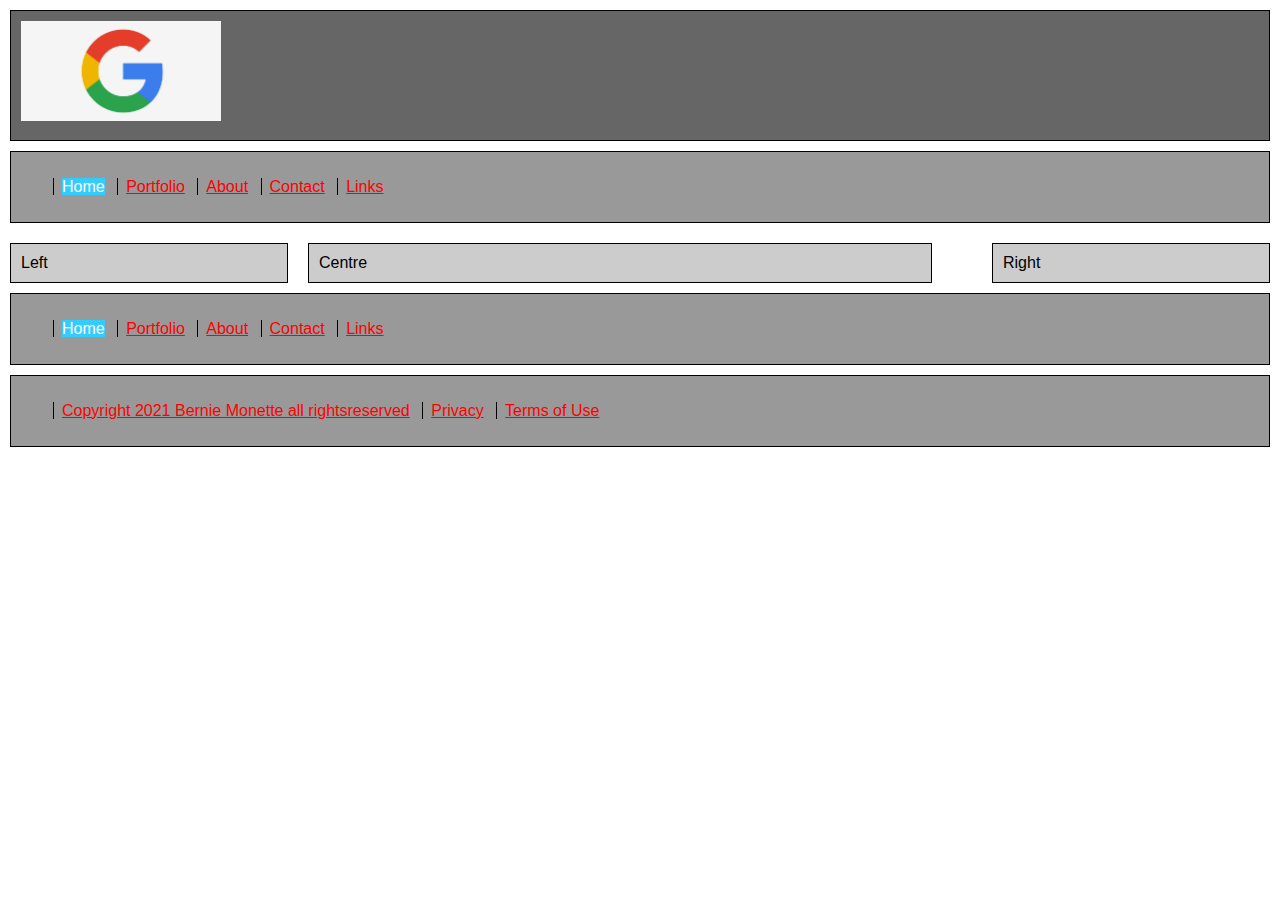
<file: Anjaney's website/index.html>
<!DOCTYPE html>
<html lang="en">
<head>
    <meta charset="UTF-8">
    <meta name="viewport" content="width=device-width, initial-scale=1.0">
    <title>Anjaney's website</title>
    <link rel="stylesheet" href="styles/styles.css" type="text/css"/>
</head>
<body>
    <div class="box"><span class="logo"><img src="./images/image8-2.webp" width="200" alt="logo" title="Anjaney"></span></div>    
        <div class="nav">
            <ul id="navlist">
                <li><span class="deadnav">Home</span></li>
                <li><a href="portfolio.html">Portfolio</a></li>
                <li><a href="about.html">About</a></li>
                <li><a href="contacts.html">Contact</a></li>
                <li><a href="links.html">Links</a></li>
            </ul>   
        </div>
        <div class="left">Left</div>
        <div class="centre">Centre</div>
        <div class="right">Right</div>

        <div class="lower_nav">
            <ul id="navlist">
               <li><span class="deadnav">Home</span></li>
               <li><a href="portfolio.html">Portfolio</a></li>
               <li><a href="about.html">About</a></li>
               <li><a href="contact.html">Contact</a></li>
               <li><a href="links.html">Links</a></li>
            </ul>
        </div>
        <div class="legal"> 
            <ul id="navlist">
                 <li>
                    <a href="copyright.html">Copyright 2021 Bernie Monette all rightsreserved</a>
                 </li>
                 <li> 
                    <a href="privacy.html">Privacy</a>
                </li>
                 <li><a href="terms.html">Terms of Use</a>
                </li>
            </ul>
        </div>
</body>
</html>
</file>
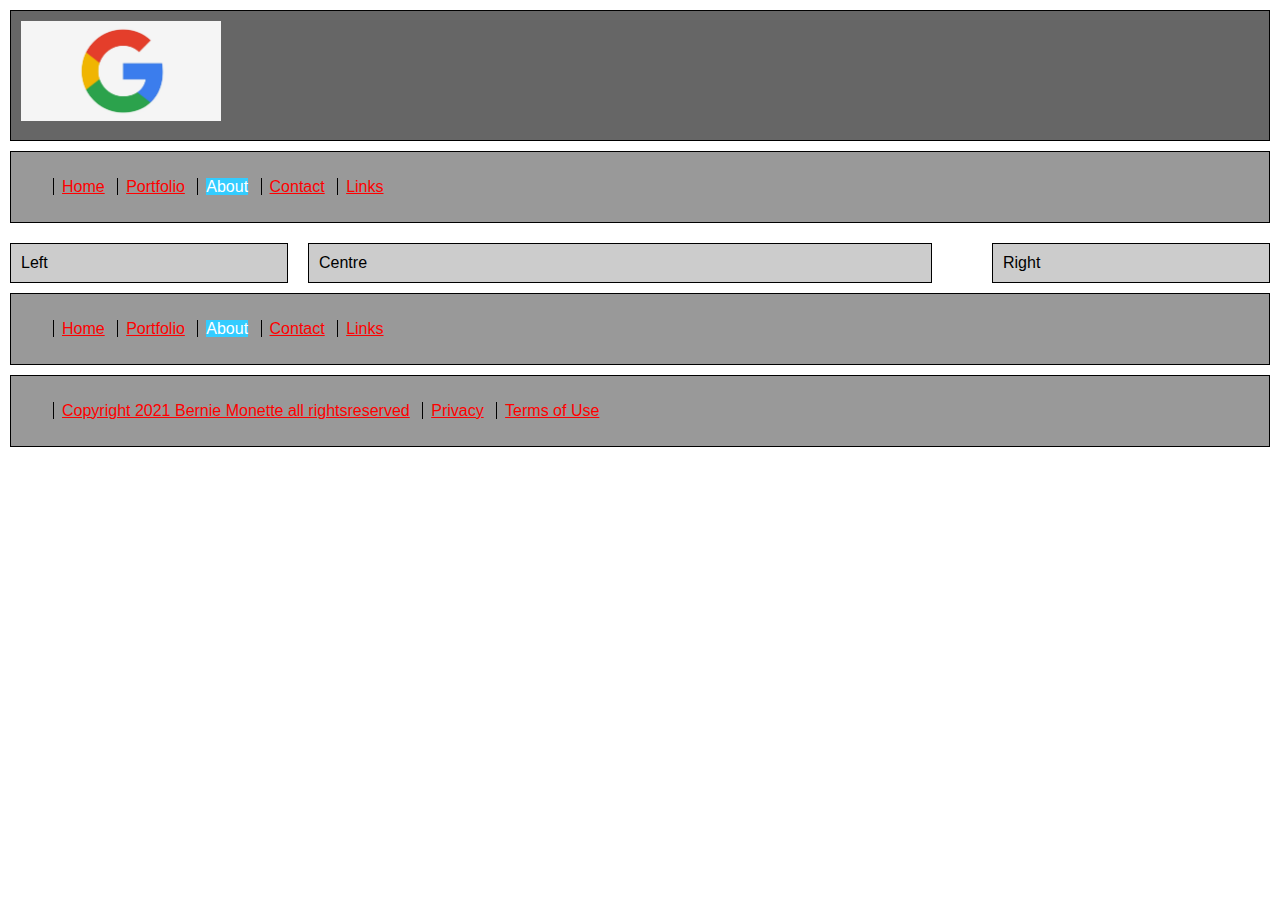
<file: Anjaney's website/about.html>
<!DOCTYPE html>
<html lang="en">
<head>
    <meta charset="UTF-8">
    <meta name="viewport" content="width=device-width, initial-scale=1.0">
    <title>Anjaney's website</title>
    <link rel="stylesheet" href="styles/styles.css" type="text/css"/>
</head>
<body>
    <div class="box"><span class="logo"><img src="./images/image8-2.webp" width="200" alt="logo" title="Anjaney"></span></div>    
        <div class="nav">
            <ul id="navlist">
                <li><a href="index.html">Home</a></li>
                <li><a href="portfolio.html">Portfolio</a></li>
                <li><span class="deadnav"> About</span></li>
                <li><a href="contacts.html">Contact</a></li>
                <li><a href="links.html">Links</a></li>
            </ul>   
        </div>
        <div class="left">Left</div>
        <div class="centre">Centre</div>
        <div class="right">Right</div>

        <div class="lower_nav">
            <ul id="navlist">
               <li><a href="index.html">Home</a></li>
               <li><a href="portfolio.html">Portfolio</a></li>
               <li><span class="deadnav"> About</span></li>
               <li><a href="contact.html">Contact</a></li>
               <li><a href="links.html">Links</a></li>
            </ul>
        </div>
        <div class="legal"> 
            <ul id="navlist">
                 <li>
                    <a href="copyright.html">Copyright 2021 Bernie Monette all rightsreserved</a>
                 </li>
                 <li> 
                    <a href="privacy.html">Privacy</a>
                </li>
                 <li><a href="terms.html">Terms of Use</a>
                </li>
            </ul>
        </div>
</body>
</html>
</file>
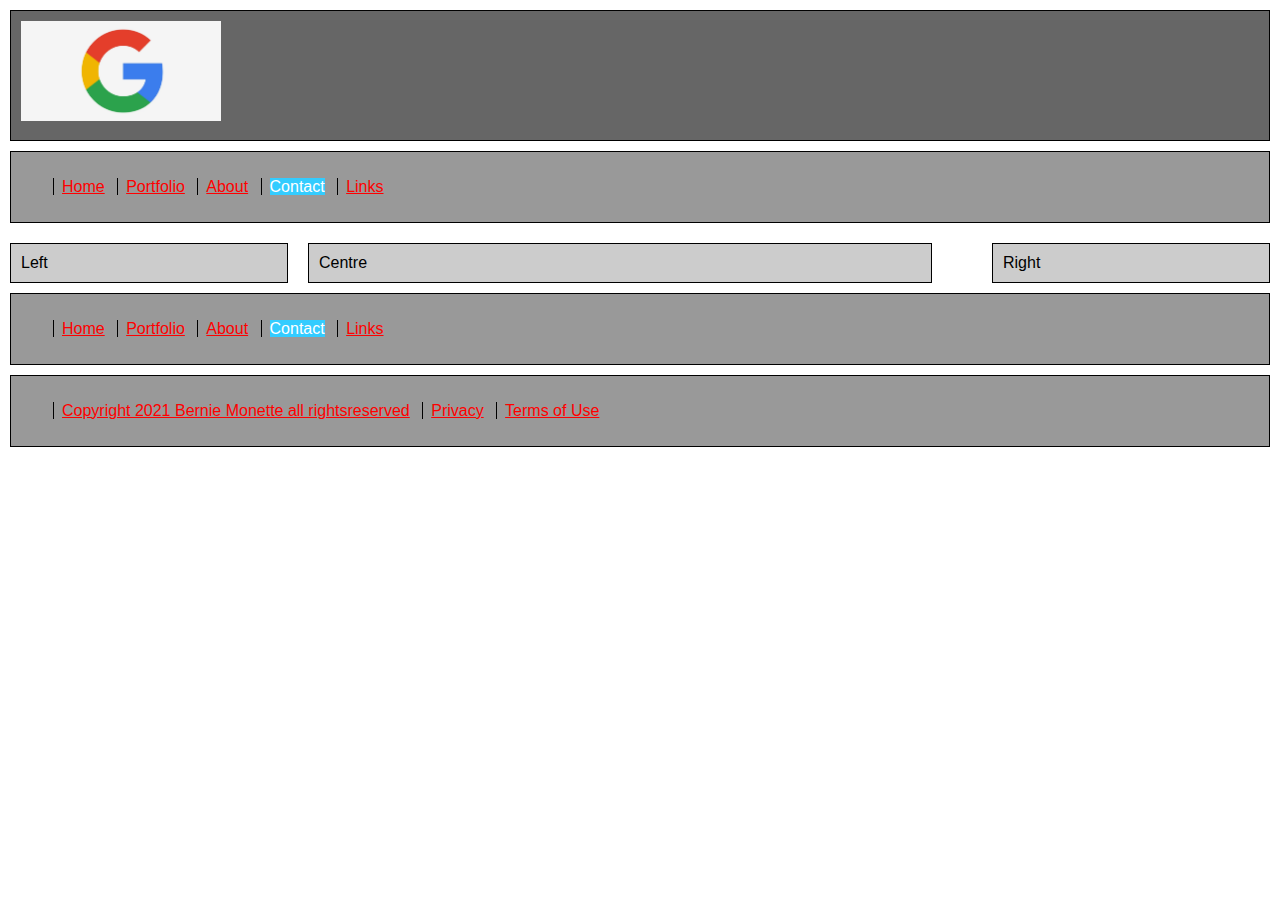
<file: Anjaney's website/contact.html>
<!DOCTYPE html>
<html lang="en">
<head>
    <meta charset="UTF-8">
    <meta name="viewport" content="width=device-width, initial-scale=1.0">
    <title>Anjaney's website</title>
    <link rel="stylesheet" href="styles/styles.css" type="text/css"/>
</head>
<body>
    <div class="box"><span class="logo"><img src="./images/image8-2.webp" width="200" alt="logo" title="Anjaney"></span></div>    
        <div class="nav">
            <ul id="navlist">
                <li><a href="index.html">Home</a></li>
                <li><a href="portfolio.html">Portfolio</a></li>
                <li><a href="about.html">About</a></li>
                <li><span class="deadnav"> Contact</span></li>
                <li><a href="links.html">Links</a></li>
            </ul>   
        </div>
        <div class="left">Left</div>
        <div class="centre">Centre</div>
        <div class="right">Right</div>

        <div class="lower_nav">
            <ul id="navlist">
               <li><a href="index.html">Home</a></li>
               <li><a href="portfolio.html">Portfolio</a></li>
               <li><a href="about.html">About</a></li>
               <li><span class="deadnav"> Contact</span></li>
               <li><a href="links.html">Links</a></li>
            </ul>
        </div>
        <div class="legal"> 
            <ul id="navlist">
                 <li>
                    <a href="copyright.html">Copyright 2021 Bernie Monette all rightsreserved</a>
                 </li>
                 <li> 
                    <a href="privacy.html">Privacy</a>
                </li>
                 <li><a href="terms.html">Terms of Use</a>
                </li>
            </ul>
        </div>
</body>
</html>
</file>
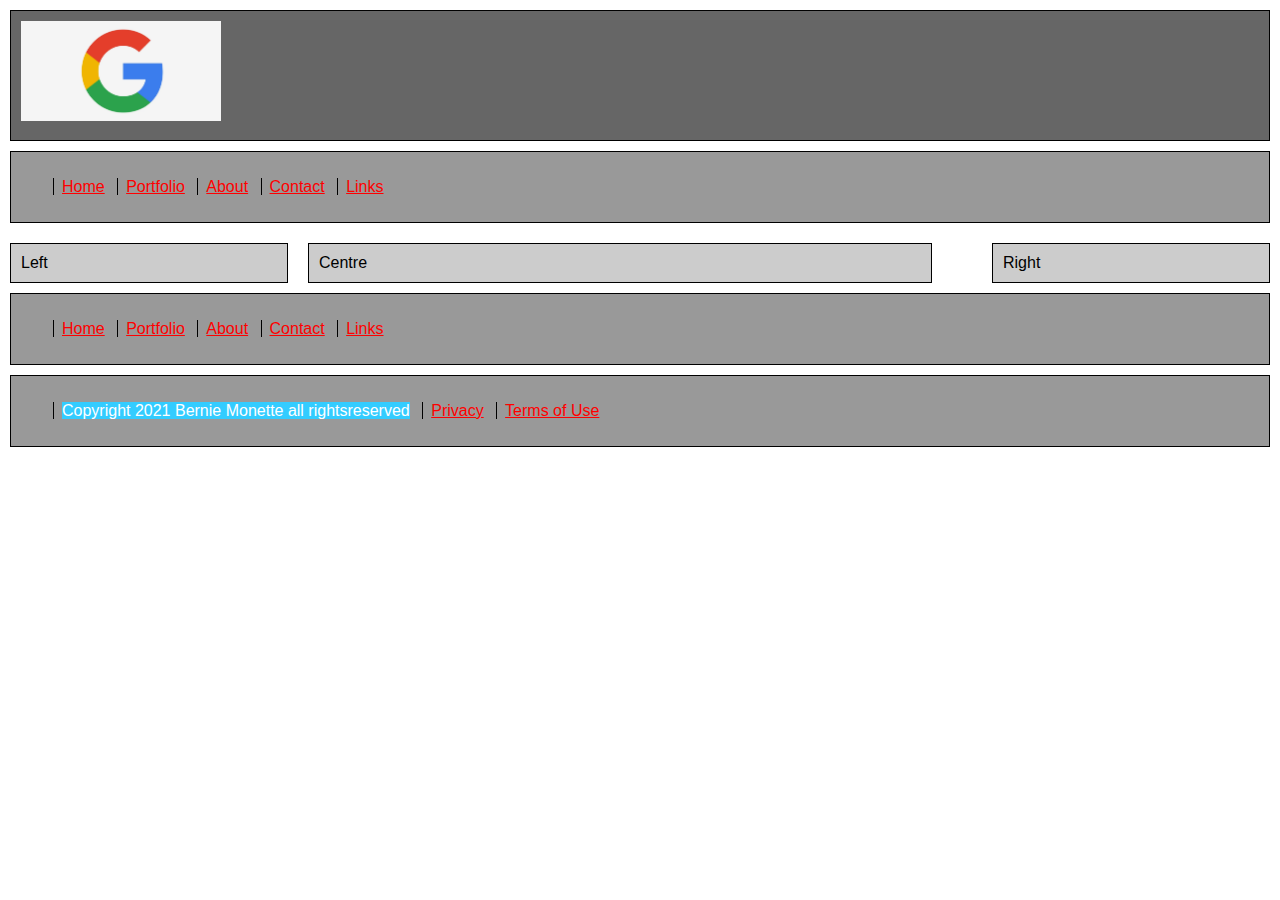
<file: Anjaney's website/copyright.html>
<!DOCTYPE html>
<html lang="en">
<head>
    <meta charset="UTF-8">
    <meta name="viewport" content="width=device-width, initial-scale=1.0">
    <title>Anjaney's website</title>
    <link rel="stylesheet" href="styles/styles.css" type="text/css"/>
</head>
<body>
    <div class="box"><span class="logo"><img src="./images/image8-2.webp" width="200" alt="logo" title="Anjaney"></span></div>    
        <div class="nav">
            <ul id="navlist">
                <li><a href="index.html">Home</a></li>
                <li><a href="portfolio.html">Portfolio</a></li>
                <li><a href="about.html">About</a></li>
                <li><a href="contacts.html">Contact</a></li>
                <li><a href="links.html">Links</a></li>
            </ul>   
        </div>
        <div class="left">Left</div>
        <div class="centre">Centre</div>
        <div class="right">Right</div>

        <div class="lower_nav">
            <ul id="navlist">
               <li><a href="index.html">Home</a></li>
               <li><a href="portfolio.html">Portfolio</a></li>
               <li><a href="about.html">About</a></li>
               <li><a href="contact.html">Contact</a></li>
               <li><a href="links.html">Links</a></li>
            </ul>
        </div>
        <div class="legal"> 
            <ul id="navlist">
                 <li><span class="deadnav">Copyright 2021 Bernie Monette all rightsreserved</span></li>
                 <li> 
                    <a href="privacy.html">Privacy</a>
                </li>
                 <li><a href="terms.html">Terms of Use</a>
                </li>
            </ul>
        </div>
</body>
</html>
</file>
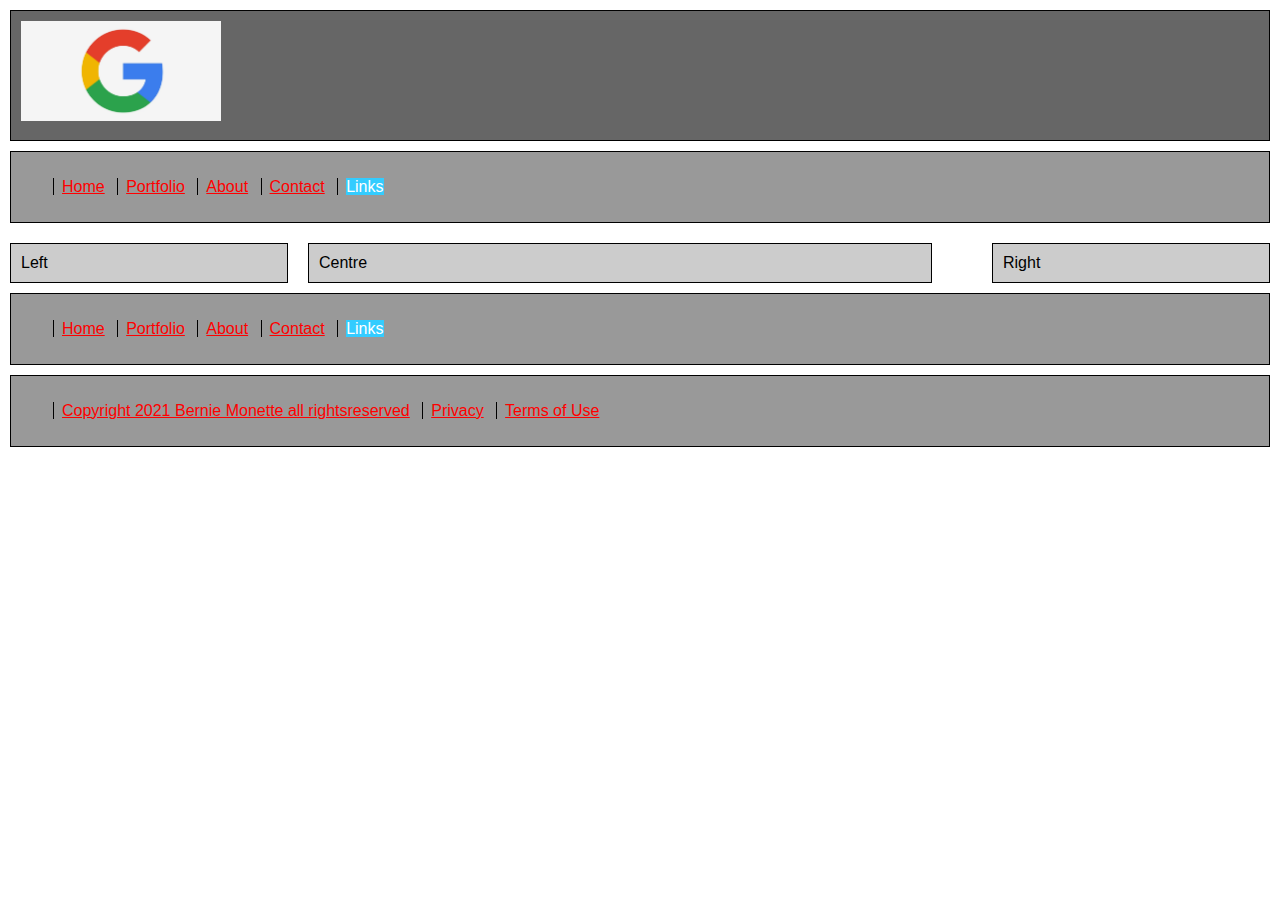
<file: Anjaney's website/links.html>
<!DOCTYPE html>
<html lang="en">
<head>
    <meta charset="UTF-8">
    <meta name="viewport" content="width=device-width, initial-scale=1.0">
    <title>Anjaney's website</title>
    <link rel="stylesheet" href="styles/styles.css" type="text/css"/>
</head>
<body>
    <div class="box"><span class="logo"><img src="./images/image8-2.webp" width="200" alt="logo" title="Anjaney"></span></div>    
        <div class="nav">
            <ul id="navlist">
                <li><a href="index.html">Home</a></li>
                <li><a href="portfolio.html">Portfolio</a></li>
                <li><a href="about.html">About</a></li>
                <li><a href="contacts.html">Contact</a></li>
                <li><span class="deadnav">Links</span></li>
            </ul>   
        </div>
        <div class="left">Left</div>
        <div class="centre">Centre</div>
        <div class="right">Right</div>

        <div class="lower_nav">
            <ul id="navlist">
               <li><a href="index.html">Home</a></li>
               <li><a href="portfolio.html">Portfolio</a></li>
               <li><a href="about.html">About</a></li>
               <li><a href="contact.html">Contact</a></li>
               <li><span class="deadnav">Links</span></li>
            </ul>
        </div>
        <div class="legal"> 
            <ul id="navlist">
                 <li>
                    <a href="copyright.html">Copyright 2021 Bernie Monette all rightsreserved</a>
                 </li>
                 <li> 
                    <a href="privacy.html">Privacy</a>
                </li>
                 <li><a href="terms.html">Terms of Use</a>
                </li>
            </ul>
        </div>
</body>
</html>
</file>
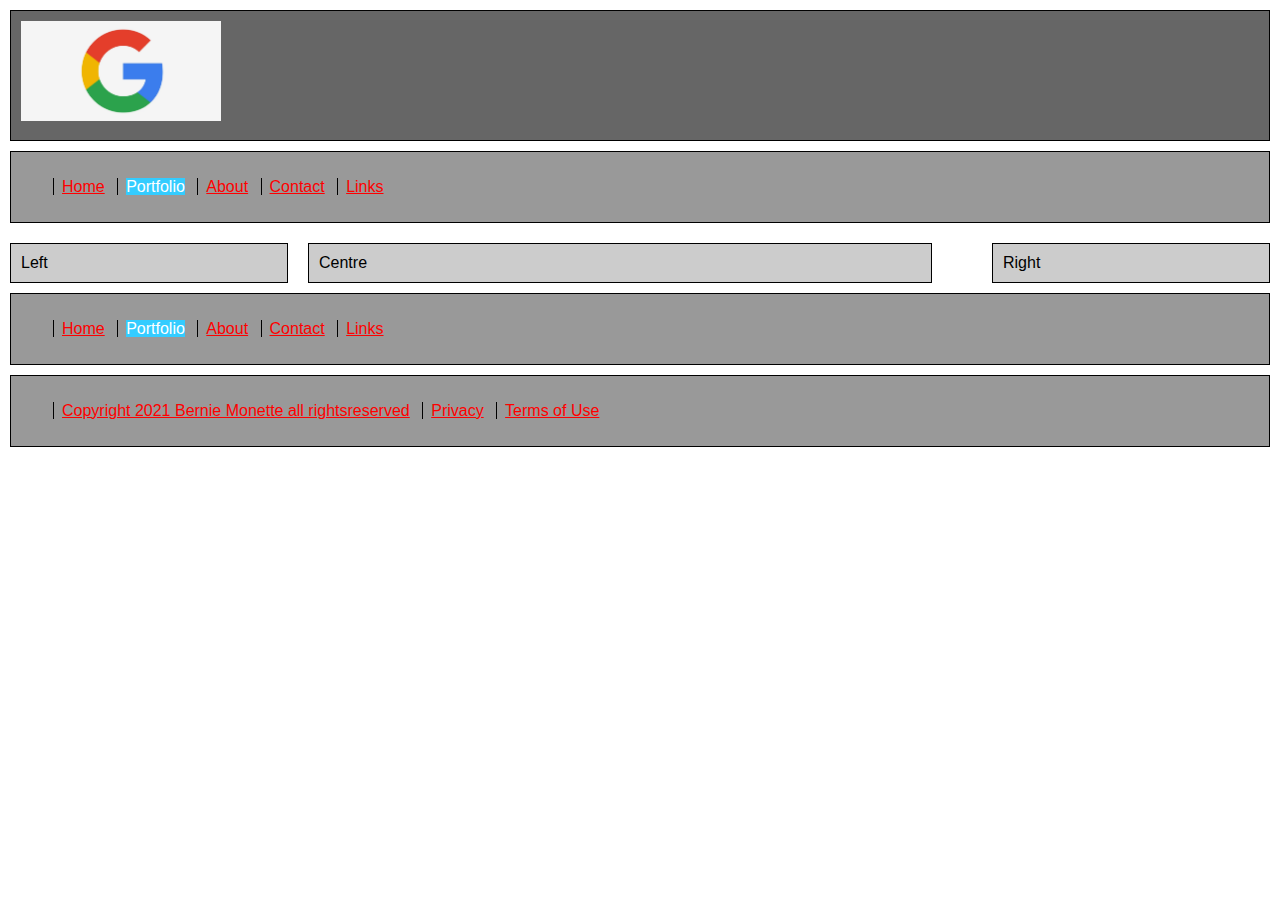
<file: Anjaney's website/portfolio.html>
<!DOCTYPE html>
<html lang="en">
<head>
    <meta charset="UTF-8">
    <meta name="viewport" content="width=device-width, initial-scale=1.0">
    <title>Anjaney's website</title>
    <link rel="stylesheet" href="styles/styles.css" type="text/css"/>
</head>
<body>
    <div class="box"><span class="logo"><img src="./images/image8-2.webp" width="200" alt="logo" title="Anjaney"></span></div>    
        <div class="nav">
            <ul id="navlist">
                <li><a href="index.html">Home</a></li>
                <li><span class="deadnav">Portfolio</span></li>
                <li><a href="about.html">About</a></li>
                <li><a href="contacts.html">Contact</a></li>
                <li><a href="links.html">Links</a></li>
            </ul>   
        </div>
        <div class="left">Left</div>
        <div class="centre">Centre</div>
        <div class="right">Right</div>

        <div class="lower_nav">
            <ul id="navlist">
               <li><a href="index.html">Home</a></li>
               <li><span class="deadnav">Portfolio</span></li>
               <li><a href="about.html">About</a></li>
               <li><a href="contact.html">Contact</a></li>
               <li><a href="links.html">Links</a></li>
            </ul>
        </div>
        <div class="legal"> 
            <ul id="navlist">
                 <li>
                    <a href="copyright.html">Copyright 2021 Bernie Monette all rightsreserved</a>
                 </li>
                 <li> 
                    <a href="privacy.html">Privacy</a>
                </li>
                 <li><a href="terms.html">Terms of Use</a>
                </li>
            </ul>
        </div>
</body>
</html>
</file>
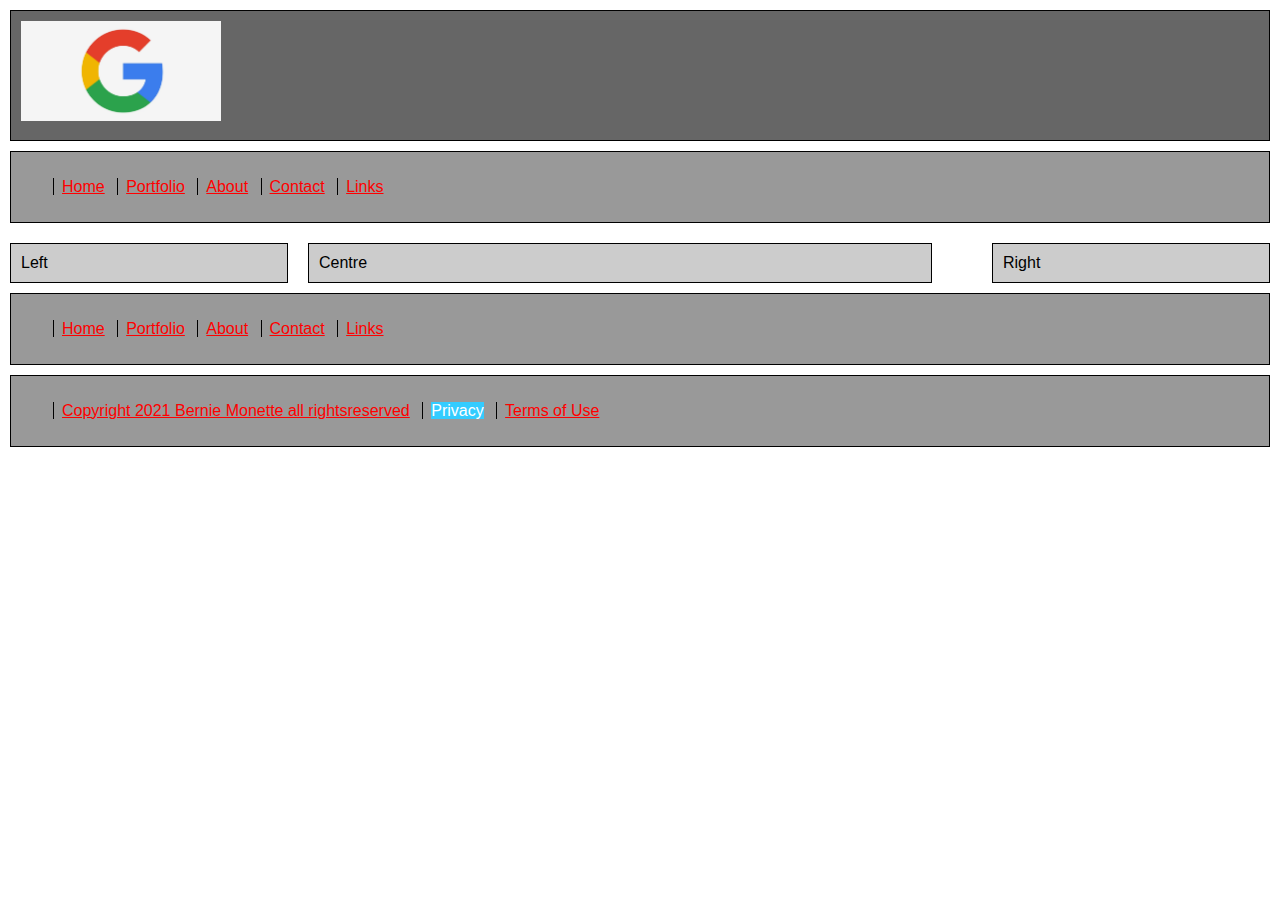
<file: Anjaney's website/privacy.html>
<!DOCTYPE html>
<html lang="en">
<head>
    <meta charset="UTF-8">
    <meta name="viewport" content="width=device-width, initial-scale=1.0">
    <title>Anjaney's website</title>
    <link rel="stylesheet" href="styles/styles.css" type="text/css"/>
</head>
<body>
    <div class="box"><span class="logo"><img src="./images/image8-2.webp" width="200" alt="logo" title="Anjaney"></span></div>    
        <div class="nav">
            <ul id="navlist">
                <li><a href="index.html">Home</a></li>
                <li><a href="portfolio.html">Portfolio</a></li>
                <li><a href="about.html">About</a></li>
                <li><a href="contacts.html">Contact</a></li>
                <li><a href="links.html">Links</a></li>
            </ul>   
        </div>
        <div class="left">Left</div>
        <div class="centre">Centre</div>
        <div class="right">Right</div>

        <div class="lower_nav">
            <ul id="navlist">
               <li><a href="index.html">Home</a></li>
               <li><a href="portfolio.html">Portfolio</a></li>
               <li><a href="about.html">About</a></li>
               <li><a href="contact.html">Contact</a></li>
               <li><a href="links.html">Links</a></li>
            </ul>
        </div>
        <div class="legal"> 
            <ul id="navlist">
                 <li>
                    <a href="copyright.html">Copyright 2021 Bernie Monette all rightsreserved</a>
                 </li>
                 <li> <span class="deadnav">Privacy</span>
                </li>
                 <li><a href="terms.html">Terms of Use</a>
                </li>
            </ul>
        </div>
</body>
</html>
</file>
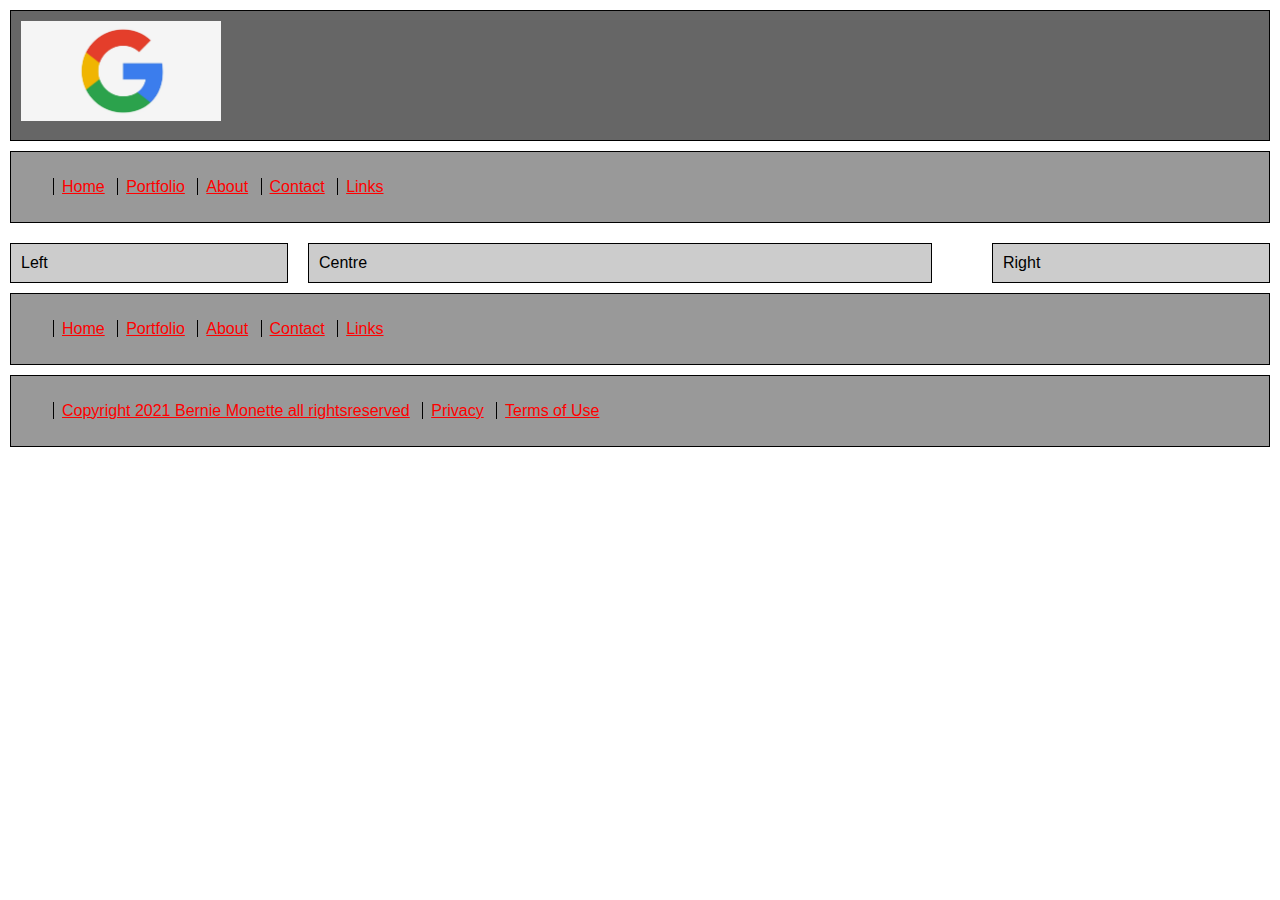
<file: Anjaney's website/template.html>
<!DOCTYPE html>
<html lang="en">
<head>
    <meta charset="UTF-8">
    <meta name="viewport" content="width=device-width, initial-scale=1.0">
    <title>Anjaney's website</title>
    <link rel="stylesheet" href="styles/styles.css" type="text/css"/>
</head>
<body>
    <div class="box"><span class="logo"><img src="./images/image8-2.webp" width="200" alt="logo" title="Anjaney"></span></div>    
        <div class="nav">
            <ul id="navlist">
                <li><a href="index.html">Home</a></li>
                <li><a href="portfolio.html">Portfolio</a></li>
                <li><a href="about.html">About</a></li>
                <li><a href="contacts.html">Contact</a></li>
                <li><a href="links.html">Links</a></li>
            </ul>   
        </div>
        <div class="left">Left</div>
        <div class="centre">Centre</div>
        <div class="right">Right</div>

        <div class="lower_nav">
            <ul id="navlist">
               <li><a href="index.html">Home</a></li>
               <li><a href="portfolio.html">Portfolio</a></li>
               <li><a href="about.html">About</a></li>
               <li><a href="contact.html">Contact</a></li>
               <li><a href="links.html">Links</a></li>
            </ul>
        </div>
        <div class="legal"> 
            <ul id="navlist">
                 <li>
                    <a href="copyright.html">Copyright 2021 Bernie Monette all rightsreserved</a>
                 </li>
                 <li> 
                    <a href="privacy.html">Privacy</a>
                </li>
                 <li><a href="terms.html">Terms of Use</a>
                </li>
            </ul>
        </div>
</body>
</html>
</file>
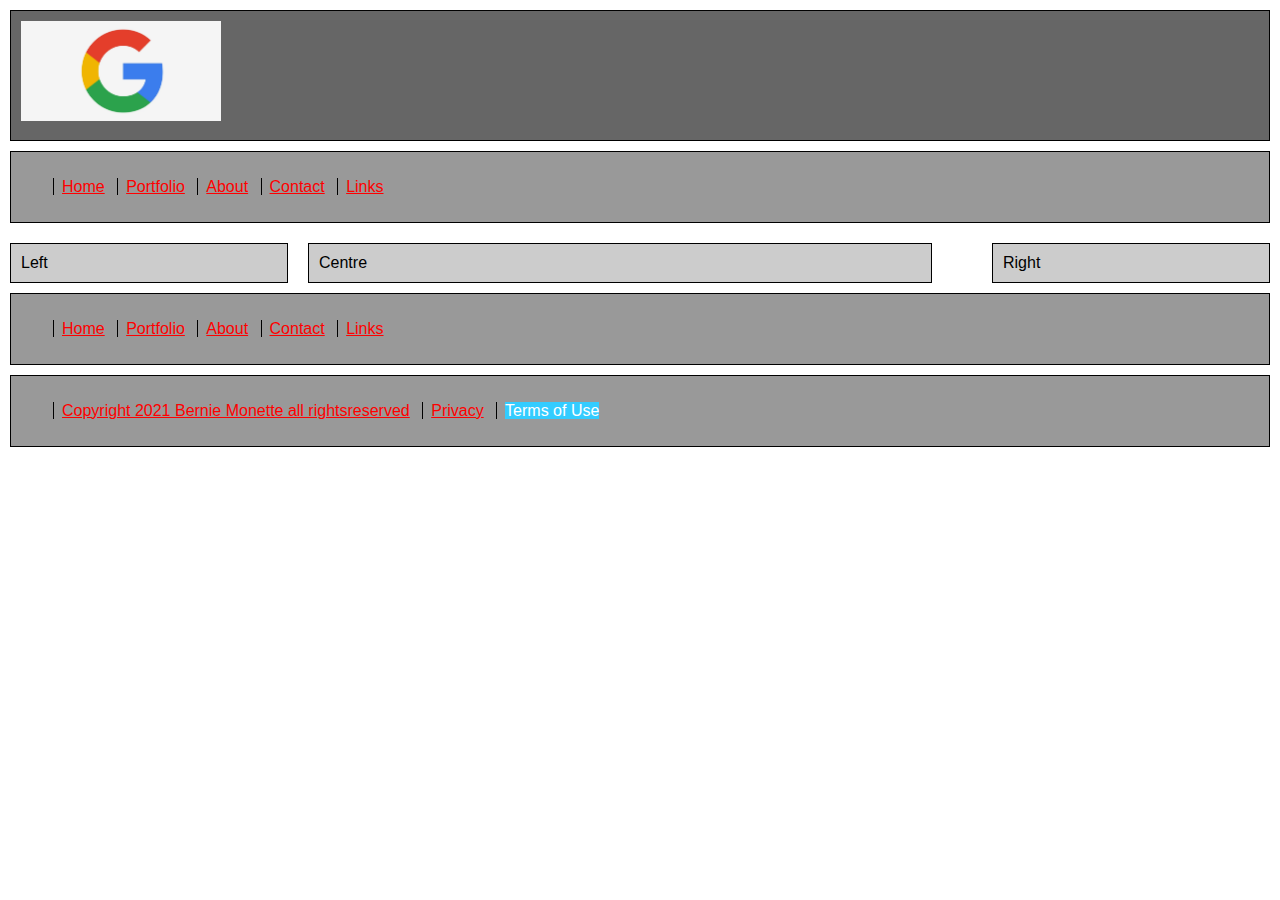
<file: Anjaney's website/terms.html>
<!DOCTYPE html>
<html lang="en">
<head>
    <meta charset="UTF-8">
    <meta name="viewport" content="width=device-width, initial-scale=1.0">
    <title>Anjaney's website</title>
    <link rel="stylesheet" href="styles/styles.css" type="text/css"/>
</head>
<body>
    <div class="box"><span class="logo"><img src="./images/image8-2.webp" width="200" alt="logo" title="Anjaney"></span></div>    
        <div class="nav">
            <ul id="navlist">
                <li><a href="index.html">Home</a></li>
                <li><a href="portfolio.html">Portfolio</a></li>
                <li><a href="about.html">About</a></li>
                <li><a href="contacts.html">Contact</a></li>
                <li><a href="links.html">Links</a></li>
            </ul>   
        </div>
        <div class="left">Left</div>
        <div class="centre">Centre</div>
        <div class="right">Right</div>

        <div class="lower_nav">
            <ul id="navlist">
               <li><a href="index.html">Home</a></li>
               <li><a href="portfolio.html">Portfolio</a></li>
               <li><a href="about.html">About</a></li>
               <li><a href="contact.html">Contact</a></li>
               <li><a href="links.html">Links</a></li>
            </ul>
        </div>
        <div class="legal"> 
            <ul id="navlist">
                 <li>
                    <a href="copyright.html">Copyright 2021 Bernie Monette all rightsreserved</a>
                 </li>
                 <li> 
                    <a href="privacy.html">Privacy</a>
                </li>
                 <li><span class="deadnav">Terms of Use</span>
                </li>
            </ul>
        </div>
</body>
</html>
</file>
<file: Anjaney's website/styles/styles.css>
body {
    padding: 0px;
    margin: 0px;
    font-family: Arial, Helvetica, sans-serif;
    background: #fff;
    color: #000;
    }
    a:link{
    color:#F00
    }
    .deadnav{
        color: #FFF;
        background-color: #3CF;
    }
    a:visited{
    color:#FC0
    }
    a:hover{
    background-color:#3CF;
    color:#03F
    }
    a:active{
    color:#F3F
    }
    .logo{
    font-size:36px
    }
    #navlist li
    {
    display: inline;
    list-style-type:circle;
    padding-right: 20px;
    border-left: 1px solid #000;
    line-height: 1.1em;
    margin: 0 .5em 0 -.5em;
    padding: 0 .5em 0 .5em;
    }
    .box {
    margin:10px;
    padding:10px;
    background-color:#666;
    border-width:1px;
    border-color:black;
    border-style:solid;
    clear:both;
    }
    .nav {
    margin:10px;
    padding:10px;
    background-color:#999;
    border-width:1px;
    border-color:black;
    border-style:solid;
    }
    .left {
    width:20%;
    margin:10px;
    padding:10px;
    background-color:#CCC;
    border-width:1px;
    border-color:black;
    border-style:solid;
    float:left;
    }
    .centre {
    width:47%;
    margin:10px;
    padding:10px;
    background-color:#CCC;
    border-width:1px;
    border-color:black;
    border-style:solid;
    float:left;
    }
    .right {
    width:20%;
    margin:10px;
    padding:10px;
    background-color:#CCC;
    border-width:1px;
    border-color:black;
    border-style:solid;
    float:right;
    }
    .lower_nav {
    margin:10px;
    padding:10px;
    background-color:#999;
    border-width:1px;
    border-color:black;
    border-style:solid;
    clear:both;
    }
    .legal {
    margin:10px;
    padding:10px;
    background-color:#999;
    border-width:1px;
    border-color:black;
    border-style:solid;
    float:none;
    clear:both;
    }
</file>
